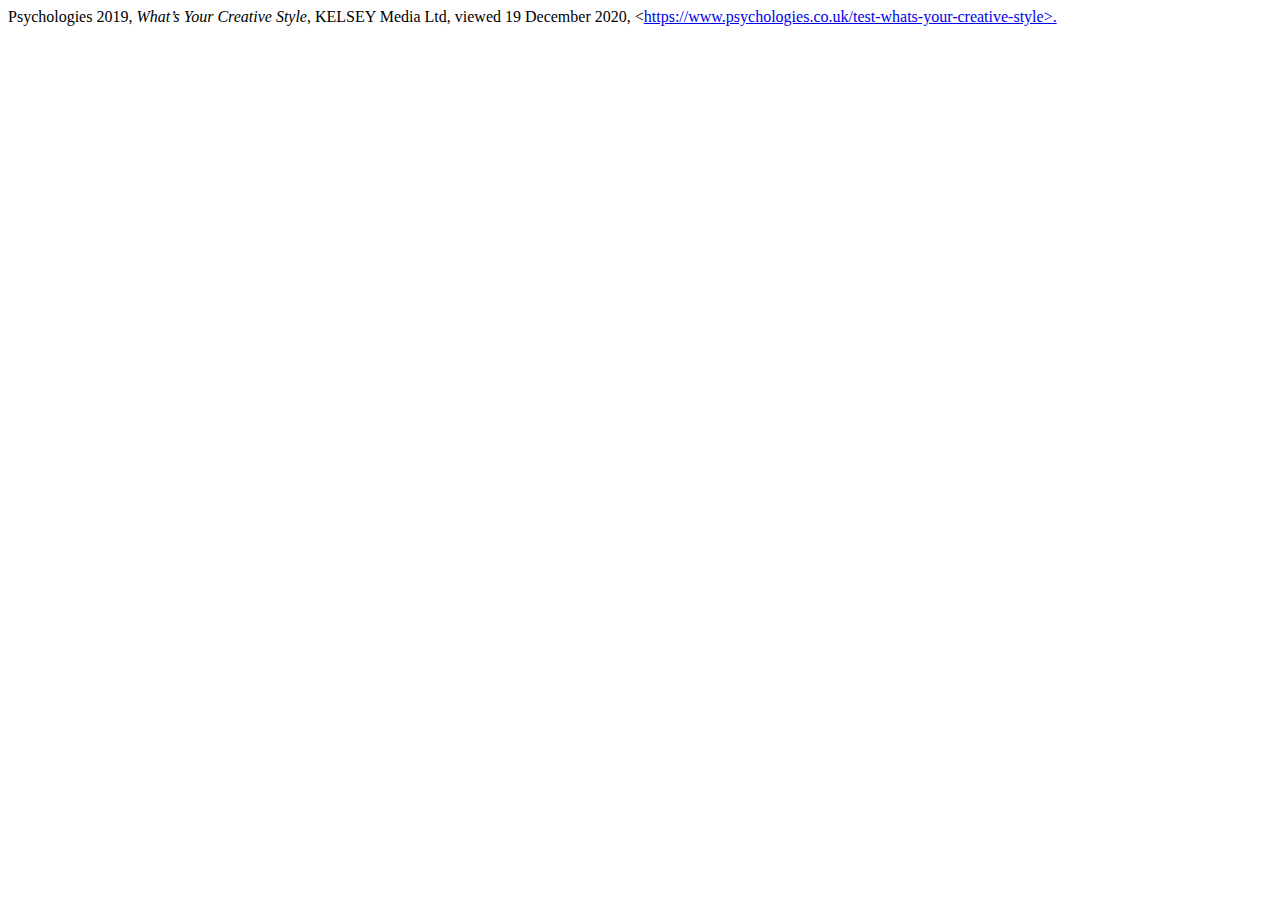
<file: IIT-A1-ref.htm>
<html>
<head>
<title>Title</title>
<meta http-equiv="Content-Type" content="text/html; charset=UTF-8">
</head>
<body>
Psychologies 2019, <i>What’s Your Creative Style</i>, KELSEY Media Ltd, viewed 19 December 2020, &lt;<A HREF="https://www.psychologies.co.uk/test-whats-your-creative-style&gt;.">https://www.psychologies.co.uk/test-whats-your-creative-style&gt;.</A><p>
<p>
</body>
</html>
</file>
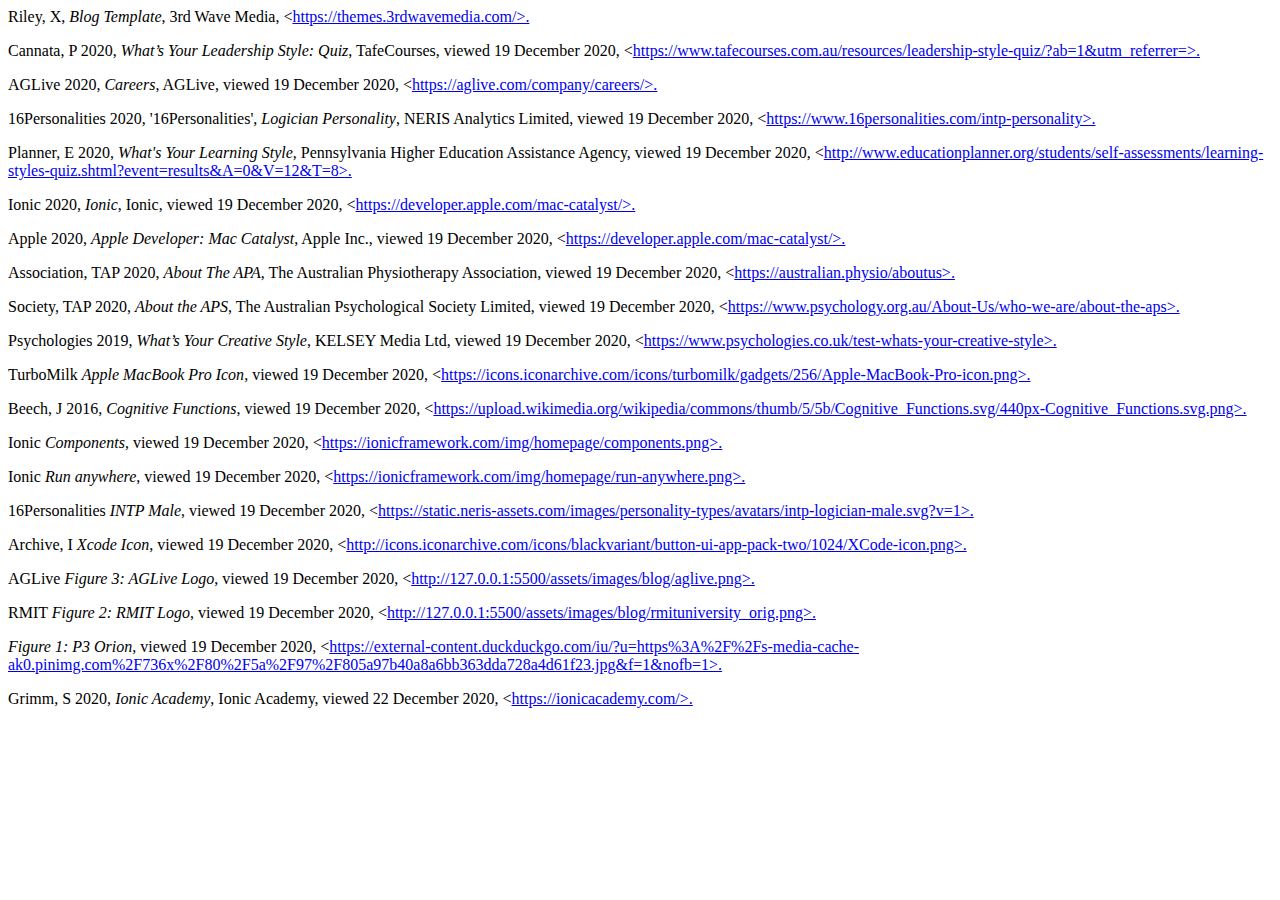
<file: IIT-A1-refs.htm>
<html>
<head>
<title>Title</title>
<meta http-equiv="Content-Type" content="text/html; charset=UTF-8">
</head>
<body>
Riley, X, <i>Blog Template</i>, 3rd Wave Media, &lt;<A HREF="https://themes.3rdwavemedia.com/&gt;.">https://themes.3rdwavemedia.com/&gt;.</A><p>
<p>
Cannata, P 2020, <i>What’s Your Leadership Style: Quiz</i>, TafeCourses, viewed 19 December 2020, &lt;<A HREF="https://www.tafecourses.com.au/resources/leadership-style-quiz/?ab=1&amp;utm_referrer=&gt;.">https://www.tafecourses.com.au/resources/leadership-style-quiz/?ab=1&amp;utm_referrer=&gt;.</A><p>
<p>
AGLive 2020, <i>Careers</i>, AGLive, viewed 19 December 2020, &lt;<A HREF="https://aglive.com/company/careers/&gt;.">https://aglive.com/company/careers/&gt;.</A><p>
<p>
16Personalities 2020, '16Personalities', <i>Logician Personality</i>, NERIS Analytics Limited, viewed 19 December 2020, &lt;<A HREF="https://www.16personalities.com/intp-personality&gt;.">https://www.16personalities.com/intp-personality&gt;.</A><p>
<p>
Planner, E 2020, <i>What's Your Learning Style</i>, Pennsylvania Higher Education Assistance Agency, viewed 19 December 2020, &lt;<A HREF="http://www.educationplanner.org/students/self-assessments/learning-styles-quiz.shtml?event=results&amp;A=0&amp;V=12&amp;T=8&gt;.">http://www.educationplanner.org/students/self-assessments/learning-styles-quiz.shtml?event=results&amp;A=0&amp;V=12&amp;T=8&gt;.</A><p>
<p>
Ionic 2020, <i>Ionic</i>, Ionic, viewed 19 December 2020, &lt;<A HREF="https://developer.apple.com/mac-catalyst/&gt;.">https://developer.apple.com/mac-catalyst/&gt;.</A><p>
<p>
Apple 2020, <i>Apple Developer: Mac Catalyst</i>, Apple Inc., viewed 19 December 2020, &lt;<A HREF="https://developer.apple.com/mac-catalyst/&gt;.">https://developer.apple.com/mac-catalyst/&gt;.</A><p>
<p>
Association, TAP 2020, <i>About The APA</i>, The Australian Physiotherapy Association, viewed 19 December 2020, &lt;<A HREF="https://australian.physio/aboutus&gt;.">https://australian.physio/aboutus&gt;.</A><p>
<p>
Society, TAP 2020, <i>About the APS</i>, The Australian Psychological Society Limited, viewed 19 December 2020, &lt;<A HREF="https://www.psychology.org.au/About-Us/who-we-are/about-the-aps&gt;.">https://www.psychology.org.au/About-Us/who-we-are/about-the-aps&gt;.</A><p>
<p>
Psychologies 2019, <i>What’s Your Creative Style</i>, KELSEY Media Ltd, viewed 19 December 2020, &lt;<A HREF="https://www.psychologies.co.uk/test-whats-your-creative-style&gt;.">https://www.psychologies.co.uk/test-whats-your-creative-style&gt;.</A><p>
<p>
TurboMilk <i>Apple MacBook Pro Icon</i>, viewed 19 December 2020, &lt;<A HREF="https://icons.iconarchive.com/icons/turbomilk/gadgets/256/Apple-MacBook-Pro-icon.png&gt;.">https://icons.iconarchive.com/icons/turbomilk/gadgets/256/Apple-MacBook-Pro-icon.png&gt;.</A><p>
<p>
Beech, J 2016, <i>Cognitive Functions</i>, viewed 19 December 2020, &lt;<A HREF="https://upload.wikimedia.org/wikipedia/commons/thumb/5/5b/Cognitive_Functions.svg/440px-Cognitive_Functions.svg.png&gt;.">https://upload.wikimedia.org/wikipedia/commons/thumb/5/5b/Cognitive_Functions.svg/440px-Cognitive_Functions.svg.png&gt;.</A><p>
<p>
Ionic <i>Components</i>, viewed 19 December 2020, &lt;<A HREF="https://ionicframework.com/img/homepage/components.png&gt;.">https://ionicframework.com/img/homepage/components.png&gt;.</A><p>
<p>
Ionic <i>Run anywhere</i>, viewed 19 December 2020, &lt;<A HREF="https://ionicframework.com/img/homepage/run-anywhere.png&gt;.">https://ionicframework.com/img/homepage/run-anywhere.png&gt;.</A><p>
<p>
16Personalities <i>INTP Male</i>, viewed 19 December 2020, &lt;<A HREF="https://static.neris-assets.com/images/personality-types/avatars/intp-logician-male.svg?v=1&gt;.">https://static.neris-assets.com/images/personality-types/avatars/intp-logician-male.svg?v=1&gt;.</A><p>
<p>
Archive, I <i>Xcode Icon</i>, viewed 19 December 2020, &lt;<A HREF="http://icons.iconarchive.com/icons/blackvariant/button-ui-app-pack-two/1024/XCode-icon.png&gt;.">http://icons.iconarchive.com/icons/blackvariant/button-ui-app-pack-two/1024/XCode-icon.png&gt;.</A><p>
<p>
AGLive <i>Figure 3: AGLive Logo</i>, viewed 19 December 2020, &lt;<A HREF="http://127.0.0.1:5500/assets/images/blog/aglive.png&gt;.">http://127.0.0.1:5500/assets/images/blog/aglive.png&gt;.</A><p>
<p>
RMIT <i>Figure 2: RMIT Logo</i>, viewed 19 December 2020, &lt;<A HREF="http://127.0.0.1:5500/assets/images/blog/rmituniversity_orig.png&gt;.">http://127.0.0.1:5500/assets/images/blog/rmituniversity_orig.png&gt;.</A><p>
<p>
<i>Figure 1: P3 Orion</i>, viewed 19 December 2020, &lt;<A HREF="https://external-content.duckduckgo.com/iu/?u=https%3A%2F%2Fs-media-cache-ak0.pinimg.com%2F736x%2F80%2F5a%2F97%2F805a97b40a8a6bb363dda728a4d61f23.jpg&amp;f=1&amp;nofb=1&gt;.">https://external-content.duckduckgo.com/iu/?u=https%3A%2F%2Fs-media-cache-ak0.pinimg.com%2F736x%2F80%2F5a%2F97%2F805a97b40a8a6bb363dda728a4d61f23.jpg&amp;f=1&amp;nofb=1&gt;.</A><p>
<p>
Grimm, S 2020, <i>Ionic Academy</i>, Ionic Academy, viewed 22 December 2020, &lt;<A HREF="https://ionicacademy.com/&gt;.">https://ionicacademy.com/&gt;.</A><p>
<p>
</body>
</html>
</file>
